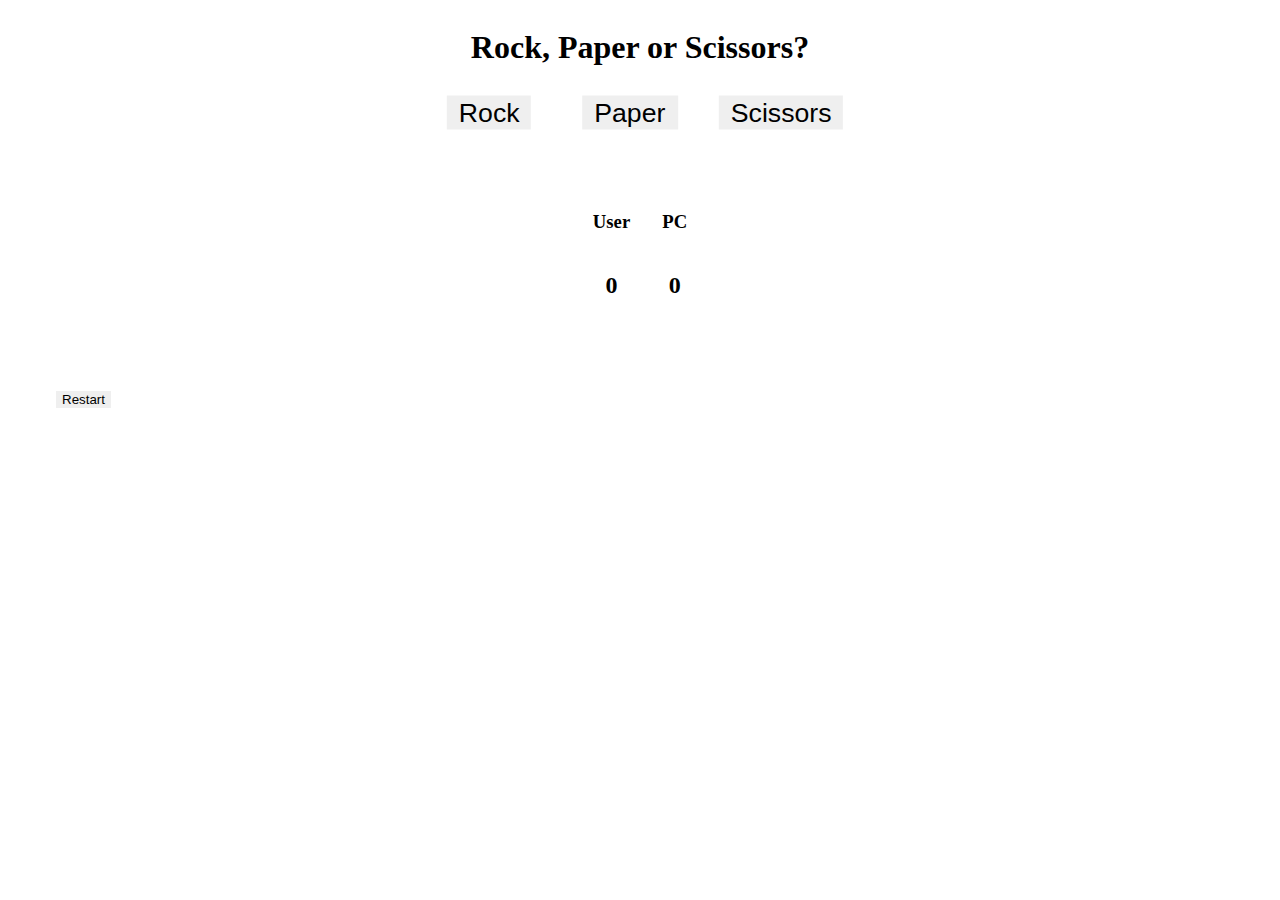
<file: index.html>
<!DOCTYPE html>
<html>
<head>
    <title>Rock Paper Scissors</title>
    <link rel="stylesheet" href="style.css">
</head>
<body>


    <div id="main">
        <h1>Rock, Paper or Scissors?</h1>
    </div>

    <div id="options">
        <button id="Rock" class="button" type="button">Rock</button>

        <button id="Paper" class="button" type="button">Paper</button>

        <button id="Scissors" class="button" type="button">Scissors</button>
    </div>


    <div>
        <h2 id="result"></h2>
    </div>

    <div id="score">
        
        <div id="scores">
            <h3>User</h3>
            <h2 id="playerScore">0</h2>
        </div>

        <div id="scores">
            <h3>PC</h3>
            <h2 id="computerScore">0</h2>
        </div>

    </div>

    <div>
        <h2 id="prompt"></h2>
    </div>

    <div id="restart">
        <button id="restartBtn" class="restart" type="button">Restart</button>
    </div>






<script>

/* Old ask with prompt
function askPlayer(){
    let x = prompt("Rock, Paper or Scissors?");
    let playerPlay = x.charAt(0).toUpperCase() + x.slice(1);
    return playerPlay
}
*/

function askPlayer(e){
    return e.target.id;
}


function computerPlay(){
    let options = ["Rock", "Paper", "Scissors"]
    return options[Math.floor(Math.random() * 3)]
}

function gameRound(playerSelection, computerSelection){
    let outcomeGood = `You win! ${playerSelection} beats ${computerSelection}!`
    let outcomeBad = `You lose! ${computerSelection} beats ${playerSelection}!`

    if (playerSelection == computerSelection) {
        return "Tie!" 
    }
    else if (
        (playerSelection == "Rock" && computerSelection == "Scissors") ||         
        (playerSelection == "Paper" && computerSelection == "Rock") ||
        (playerSelection == "Scissors" && computerSelection == "Paper")    
    ) {
        return outcomeGood 
    } 
    else {
        return outcomeBad
    }
}

playerScore = 0;
computerScore = 0;

function game(e){
    

    while (playerScore + computerScore <= 5){

        if (playerScore + computerScore == 5){
            if (playerScore > computerScore){
                document.getElementById("prompt").textContent = "You win!!!"
                }
            else{
                document.getElementById("prompt").textContent = "You lose! :("
            }
        break;
        }   

        else{
            x = gameRound(askPlayer(e), computerPlay())
            document.getElementById("result").textContent = x;
            if (x == "Tie!"){
//                scoreOutput = `Player ${playerScore}, Computer ${computerScore}`;
//                console.log(scoreOutput);
                document.getElementById("prompt").textContent = "Try again!";
                break
            }
            else if (x.includes("win")){
                playerScore++;
                document.getElementById("playerScore").textContent = playerScore;
//                scoreOutput = `Player ${playerScore}, Computer ${computerScore}`;
//                console.log(scoreOutput);
                document.getElementById("prompt").textContent = "Let's play again!";
                break
            }
            else {
                computerScore++;
                document.getElementById("computerScore").textContent = computerScore;
//                scoreOutput = `Player ${playerScore}, Computer ${computerScore}`;
//                console.log(scoreOutput);
                document.getElementById("prompt").textContent = "Let's play again!";
                break    
            }
        }
    }    
}

const buttons = Array.from(document.getElementsByClassName("button"));
buttons.forEach(button => button.addEventListener("click", game));


function reset(e){
    playerScore = 0;
    computerScore = 0;
    document.getElementById("playerScore").textContent = playerScore;
    document.getElementById("computerScore").textContent = computerScore;
}

const restart = document.getElementById("restartBtn");
restart.addEventListener("click", reset);




// game();







</script>
</body>
</html>
</file>
<file: style.css>
#main{
    display: flex;
    align-items: center;
    justify-content: center;
}

#options{
    display: flex;
    align-items: center;
    justify-content: center;
}

button{
    display: flex;
    border: 3rem;
    border-bottom: 1rem;
    border-top: 1rem;
    margin: 3rem;
    margin-top: 1rem;
    margin-bottom: 1rem;
    scale: 2;
}

#restart{
    display: flex;
    scale: 1;
}

#restartBtn{
    scale: 1;
}

#result{
    display: flex;
    align-items: center;
    justify-content: center;
}

#score{
    display: flex;
    flex: 2;
    align-items: center;
    justify-content: center;
    flex-direction: row;
}

#scores{
    display: flex;
    flex-direction: column;
    border: 1rem;
    margin: 1rem;
    text-align: center;
}

#prompt{
    display: flex;
    align-items: center;
    justify-content: center;
}
</file>
